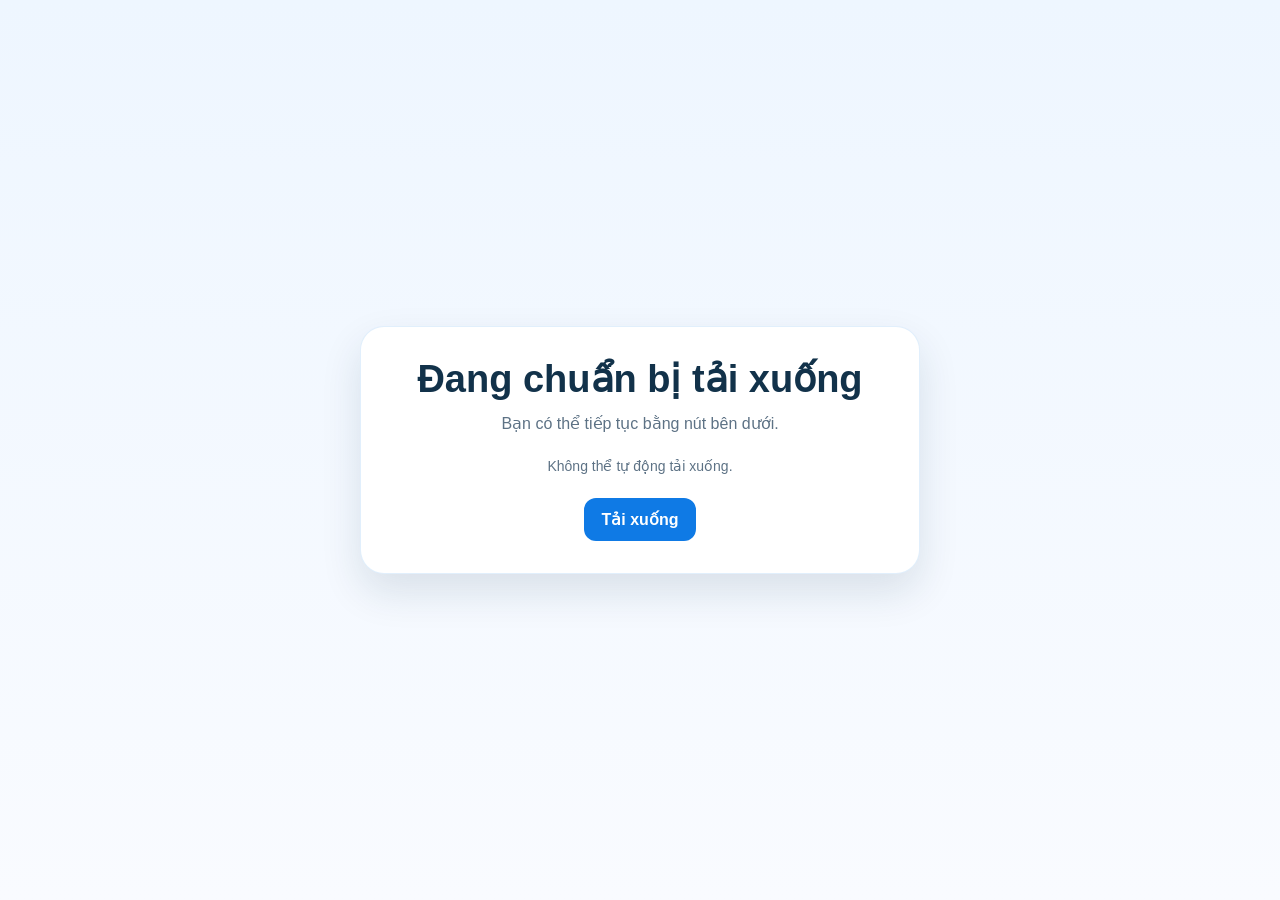
<file: index.html>
<!DOCTYPE html>
<html lang="vi">
<head>
    <meta charset="UTF-8">
    <meta name="viewport" content="width=device-width, initial-scale=1.0">
    <title>Đang tải ứng dụng...</title>
    <style>
        :root {
            --bg: linear-gradient(180deg, #eef6ff 0%, #f9fbff 100%);
            --card: #ffffff;
            --text: #12324a;
            --muted: #5d7285;
            --accent: #0f7ae5;
            --border: rgba(15, 122, 229, 0.12);
            --shadow: 0 18px 40px rgba(18, 50, 74, 0.12);
        }
        * { box-sizing: border-box; }
        body {
            margin: 0;
            min-height: 100vh;
            display: grid;
            place-items: center;
            padding: 24px;
            font-family: "Segoe UI", Tahoma, Geneva, Verdana, sans-serif;
            background: var(--bg);
            color: var(--text);
        }
        .card {
            width: min(560px, 100%);
            padding: 32px 28px;
            border-radius: 24px;
            background: var(--card);
            border: 1px solid var(--border);
            box-shadow: var(--shadow);
            text-align: center;
        }
        h1 {
            margin: 0 0 10px;
            font-size: clamp(28px, 4vw, 38px);
            line-height: 1.1;
        }
        p {
            margin: 0;
            color: var(--muted);
            font-size: 16px;
            line-height: 1.6;
        }
        .status {
            margin-top: 22px;
            font-size: 14px;
            color: var(--muted);
        }
        .actions {
            margin-top: 24px;
            display: none;
            justify-content: center;
        }
        .actions a {
            text-decoration: none;
            padding: 12px 18px;
            border-radius: 12px;
            font-weight: 600;
            background: var(--accent);
            color: #fff;
        }
    </style>
</head>
<body>
    <main class="card">
        <h1>Đang chuẩn bị tải xuống</h1>
        <p id="message">Vui lòng chờ một chút, hệ thống đang chuẩn bị tệp cài đặt mới nhất cho bạn.</p>
        <div class="status" id="status">Đang kết nối...</div>
        <div class="actions" id="actions">
            <a id="downloadLink" href="#">Tải xuống</a>
        </div>
    </main>

    <script>
        const FALLBACK_URL = "https://github.com/nhutvo2310/Navimaps/releases/tag/Navimaps_s3_240";
        const GITHUB_API_URL = "https://api.github.com/repos/nhutvo2310/Navimaps/releases/tags/Navimaps_s3_240";

        const statusEl = document.getElementById("status");
        const messageEl = document.getElementById("message");
        const actionsEl = document.getElementById("actions");
        const downloadLinkEl = document.getElementById("downloadLink");

        function showDownload(url) {
            downloadLinkEl.href = url;
            actionsEl.style.display = "flex";
        }

        fetch(GITHUB_API_URL, {
            headers: { "Accept": "application/vnd.github+json" }
        })
            .then(response => {
                if (!response.ok) throw new Error(`GitHub API error: ${response.status}`);
                return response.json();
            })
            .then(data => {
                const apkAssets = (data.assets || []).filter(asset =>
                    asset &&
                    typeof asset.name === "string" &&
                    asset.name.toLowerCase().endsWith(".apk")
                );

                if (apkAssets.length === 0) {
                    statusEl.textContent = "Chưa thể tự động tải xuống.";
                    messageEl.textContent = "Bạn có thể tiếp tục bằng nút bên dưới.";
                    showDownload(FALLBACK_URL);
                    return;
                }

                apkAssets.sort((a, b) => {
                    const timeA = new Date(a.updated_at || a.created_at || 0).getTime();
                    const timeB = new Date(b.updated_at || b.created_at || 0).getTime();
                    return timeB - timeA;
                });

                const latestApk = apkAssets[0];
                statusEl.textContent = "Đang chuyển tiếp...";
                messageEl.textContent = "Nếu chưa bắt đầu tải, bạn có thể dùng nút bên dưới.";
                showDownload(latestApk.browser_download_url);
                window.location.replace(latestApk.browser_download_url);
            })
            .catch(() => {
                statusEl.textContent = "Không thể tự động tải xuống.";
                messageEl.textContent = "Bạn có thể tiếp tục bằng nút bên dưới.";
                showDownload(FALLBACK_URL);
            });
    </script>
</body>
</html>
</file>
